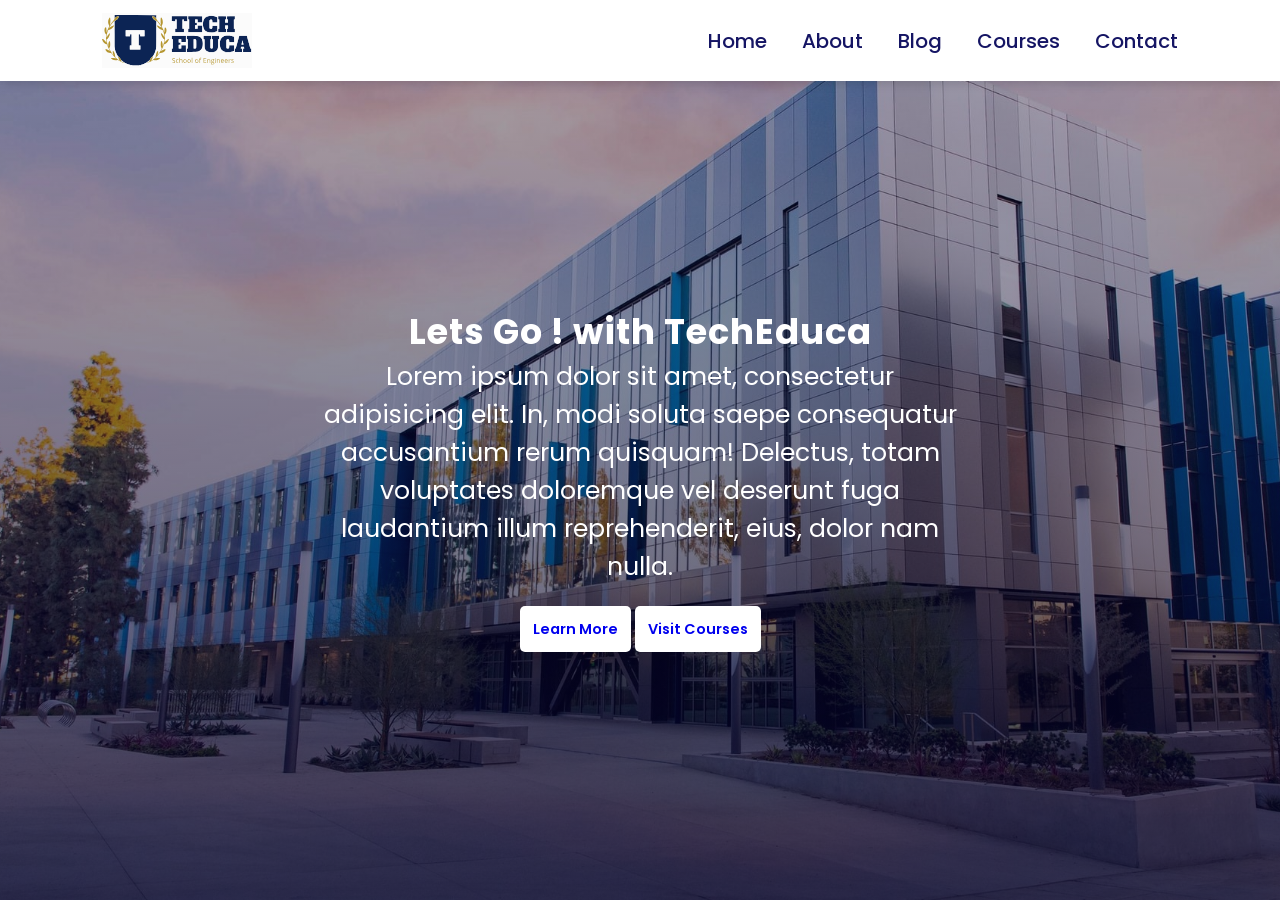
<file: project-edTach/index.html>
<!DOCTYPE html>
<html lang="en">
<head>
    <meta charset="UTF-8">
    <meta name="viewport" content="width=device-width, initial-scale=1.0">
    <title>Document</title>
    <link rel="stylesheet" href="style.css">
</head>


<body>
<!-- navigation -->
    <nav>
        <img src="images/logo.svg" alt="logo">
        <div class="navigation">
            <ul>
                <li><a href="#">Home</a></li>
                <li><a href="#">About</a></li>
                <li><a href="#">Blog</a></li>
                <li><a href="#">Courses</a></li>
                <li><a href="#">Contact</a></li>
            </ul>
        </div>
    </nav>
    <!-- Home -->
    <section id="home">
        <h2>Lets Go ! with TechEduca</h2>
        <p>Lorem ipsum dolor sit amet, consectetur adipisicing elit. In, modi soluta saepe consequatur accusantium rerum quisquam! Delectus, totam voluptates doloremque vel deserunt fuga laudantium illum reprehenderit, eius, dolor nam nulla.</p>
        <div class="btn">
            <a class="learnMoreBtn" href="#">Learn More</a>
            <a class="VisitCourses" href="#">Visit Courses</a>
        </div>
    </section>

</body>
</html>
</file>
<file: project-edTach/style.css>
@import url('https://fonts.googleapis.com/css2?family=Poppins:ital@1&display=swap');

*{
    margin: 0;
    padding: 0;
    box-sizing: border-box;
}
body{
    font-family: 'Poppins', sans-serif;
}

/* global tags */
h1{
    font-size: 5.5rem;
    font-weight: 700;
    color:rgb(35, 35, 35);
}

span{
    font-size: .9rem;
    color: #757373;
}

h6{
    font-size: 1.1rem;
    color:rgb(24, 24, 49);  
}
/* Navigation bar */
nav {
    position: fixed;
    width: 100%;
    background-color: #fff;
    display: flex;
    flex-direction: row;
    align-items: center;
    justify-content: space-between;
    padding : 1vw 8vw;
    box-shadow: 2px 2px 10px rgba(0, 0, 0, 0.15);
}
nav img{
    width:150px;
    cursor: pointer;   
}
 
nav .navigation ul{
    display: flex;
    justify-content: flex-end;
}

nav .navigation ul li{
    list-style: none;
    margin-left: 35px;
    border: #757373;
}

nav .navigation ul li a{
    text-decoration: none;
    color:rgb(21, 21, 100);
    font-size: 20px;
    font-weight: 500;
    transition: 0.5s ease;
}
nav .navigation ul li a:hover{
    color: yellow;
    border:solid red;
    background-color: black;
}

/* Home */

#home {
    background-image:linear-gradient(rgba(9, 5, 54, 0.3), rgba(5,4,46,0.7)),url("images/back.jpg");
    width: 100%;
    height: 100vh;
    background-size: cover;
    background-position: center;
    display: flex;
    flex-direction: column;
    justify-content: center;
    align-items: center;
    text-align: center;
    padding-top:  45px; 
}
#home h2{
    color: #fff;
    font-size: 2.2rem;
    letter-spacing: 1px;
}
#home p {
    width: 50%;
    color:#fff;
    font-size: 25px;
}

#home .btn{
    margin-top: 30px;
}


#home a{
    text-decoration: none;
    font-size: 0.9rem;
    padding: 13px;
    background-color: #fff;
    font-weight: 600;
    border-radius: 5px;
}
#home a.learnMoreBtn:hover{
    color: red;
}
</file>
